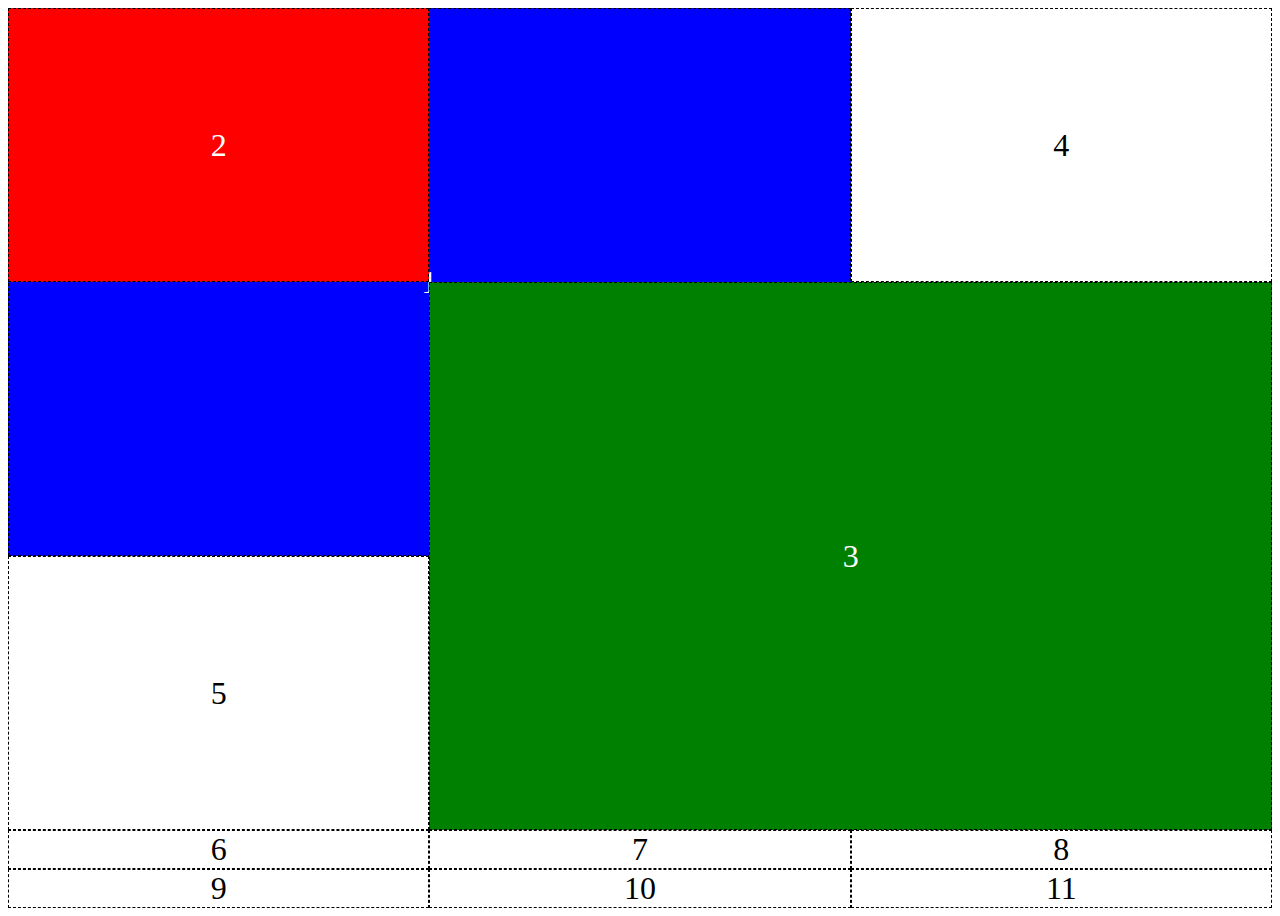
<file: cssgrid.html>
<!DOCTYPE html>
<html lang="en">
<head>
  <meta charset="UTF-8">
  <meta http-equiv="X-UA-Compatible" content="IE=edge">
  <meta name="viewport" content="width=device-width, initial-scale=1.0">
  <title>Document</title>
  <style>
    .contenedor {
      display: grid;
      height: 100vh;
      width: 100%;
      grid-template-rows: repeat(3, 1fr);
      grid-template-columns: 1fr 1fr 1fr;
    }
    .item {
      border: 1px dashed black;
      font-size: 2rem;
      display: flex;
      justify-content: center;
      align-items: center;
    }
    #uno {
      background-color: blue;
      color: white;
      grid-column-start: 1;
      grid-column-end: 3;
      grid-row-start: 1;
      grid-row-end: 3;
    }
    #dos {
      background-color: red;
      color: white;
      grid-column: 1 / 2;
      grid-row: 1 / 2;
    }
    #tres {
      background-color: green;
      color: white;
      grid-area: 2 / 2 / 4 / 4;
    }
  </style>
</head>
<body>
  <div class="contenedor">
    <div class="item" id="uno">1</div>
    <div class="item" id="dos">2</div>
    <div class="item" id="tres">3</div>
    <div class="item">4</div>
    <div class="item">5</div>
    <div class="item">6</div>
    <div class="item">7</div>
    <div class="item">8</div>
    <div class="item">9</div>
    <div class="item">10</div>
    <div class="item">11</div>
  </div>
</body>
</html>
</file>
